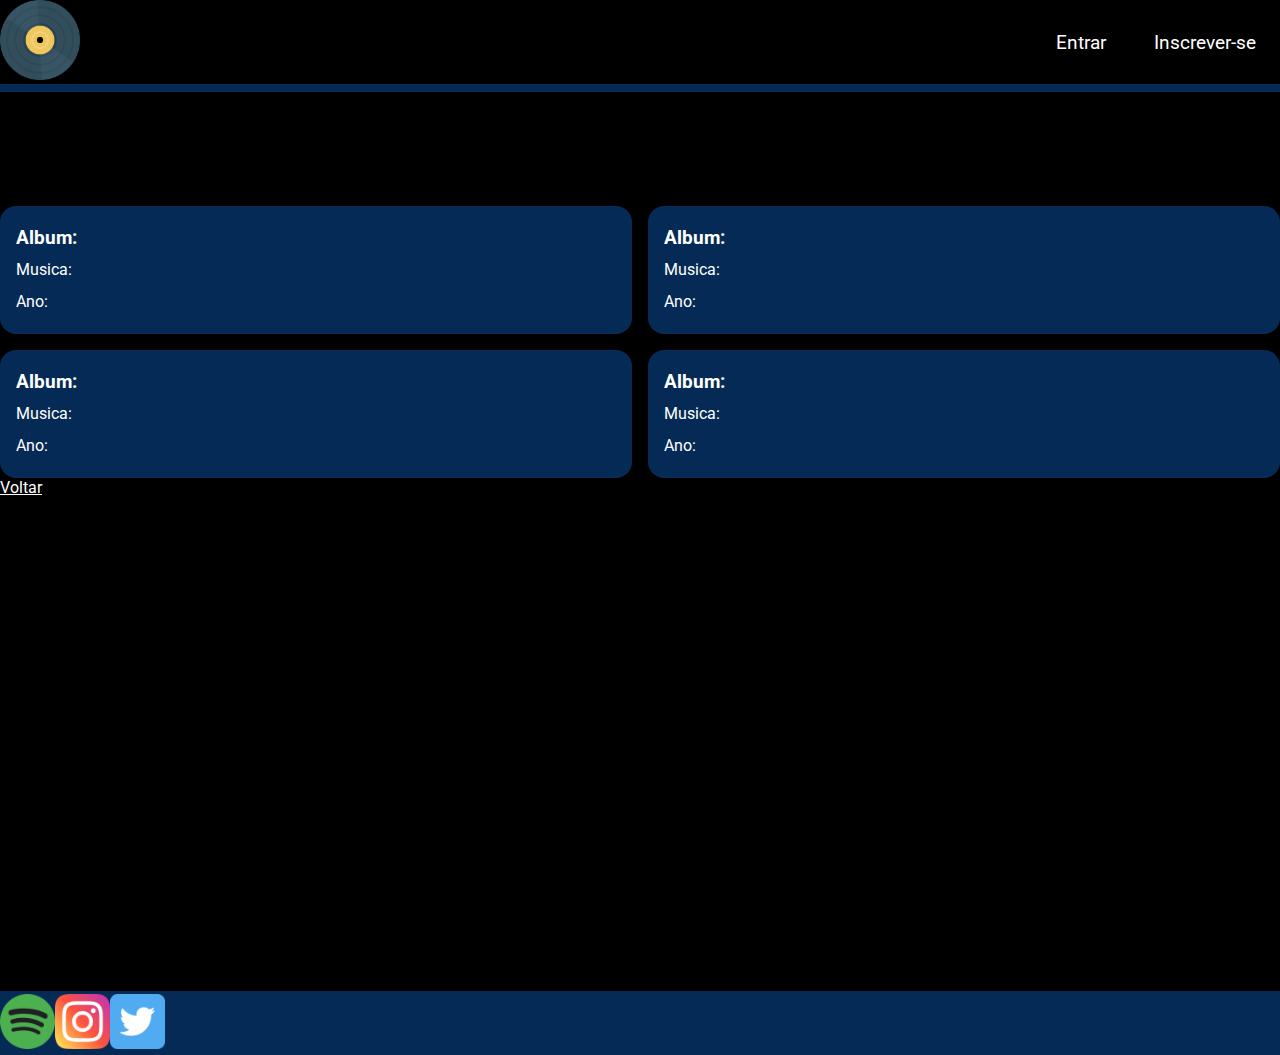
<file: pagina1.html>
<!DOCTYPE html>
<html lang="en">
  <head>
    <meta charset="UTF-8" />
    <meta http-equiv="X-UA-Compatible" content="IE=edge" />
    <meta name="viewport" content="width=device-width, initial-scale=1.0" />
    <title>meu site</title>
    <link rel="stylesheet" href="css/estilo.css" />
  </head>
  <body>
    <header>
      <picture>
        <img src="./img/vinil.png" alt="Logo" />
      </picture>
      <nav>
        <ul>
          <li>
            <a href="">Entrar</a>
          </li>
          <li>
            <a href="">Inscrever-se</a>
          </li>
        </ul>
      </nav>
    </header>
    <br><br><br><br><br><br>
    <main>
       
        <section class="list">
            <aside>
                <h3>
                    <strong>Album: </strong>
                </h3>
                <h4>Musica:</h4>
                <p>Ano:</p>
            </aside> 
            <aside>
                <h3>
                    <strong>Album: </strong>
                </h3>
                <h4>Musica:</h4>
                <p>Ano:</p>
            </aside>
            <aside>
                <h3>
                    <strong>Album: </strong>
                </h3>
                <h4>Musica:</h4>
                <p>Ano:</p>
            </aside><aside>
                <h3>
                    <strong>Album: </strong>
                </h3>
                <h4>Musica:</h4>
                <p>Ano:</p>
            </aside>
        </section>
        <a href="index.html">Voltar</a>
    </main>
    <br><br><br><br><br><br><br><br><br><br><br><br><br><br>
    <br><br><br><br><br><br><br><br><br><br><br><br>
    <footer>
      <div class="content">
        <a href="https://open.spotify.com/artist/1Yox196W7bzVNZI7RBaPnf" target="_blank">
          <img src="./img/spotify.png" alt="spotify" />
        </a>
        <a href="https://www.instagram.com/megadeth/" target="_blank">
          <img src="./img/instagram.png" alt="instagram" />
        </a>
        <a href="https://twitter.com/Megadeth" target="_blank">
            <img src="./img/twitter.png" alt="twitter" />       
        </a>
      </div>
    </footer>
  </body>
</html>
</file>
<file: css/estilo.css>
@import url("https://fonts.googleapis.com/css?family=Roboto:300,400,500,700");
* {
  box-sizing: border-box;
  margin: 0;
  padding: 0;
  outline: 0;
  font-family: Roboto;
  font-weight: 400;
  
  
}
:root {
  --primary: #;
  --secondary: #052A55;
  --third: #000000;
  --thirdLight: #000000;
  --white: #000000;
  --black: #000000;
}

body{
  background-color: black;
}
header {
  display: flex;
  border-bottom: 0.5rem solid var(--secondary);
  background-color: #000000;
}
header picture img {
  height: 5rem;
  align-items: flex-end;
} 

footer {
  height: 4rem;
  display:flex;
  border-bottom: 4rem solid var(--secondary);
}
footer div {
  height: 4rem;
  display: flex;
  align-items: center;
}
.content {
  width: 100%;
  max-width: 2000px;
  margin: 0 auto;
}

main picture.main img{
    width: 33%;
    height: 33%;
    align-items: center;
}
main picture.main img.rustinpeace{
    
    margin: 0rem;
}
footer.content div{
    width: 100%;
    height: 100%;

    
} 
footer div a img {
  width: 55px;
  height: 20%;
}

main h1{
  font-family: "Zilla-Slab";
  font-size: 45px;
  color: #ffff;
  text-decoration:none;
  text-align:center;
}

header nav {
  width: 100%;
  display: flex;
  justify-content: flex-end;
}
header nav ul {
  list-style-type: none;
  display: flex;
  align-items: center;
}
header nav ul li {
  margin: 0 1.5rem;
}
header nav ul li a {
  text-decoration: none;
  font-size: 1.2rem;
  color:white;
}
main section.list {
  display: grid;
  grid-template-columns: auto auto;
  gap: 1rem;
}
main section.list aside{
  background-color: var(--secondary);
  border-radius: 1rem;
  padding: 1rem;
  line-height: 2rem;
  align-items: center;
  color: white;
  
}
main section.list aside h3 strong{
  font-weight: bold;
  color: white;
}
main a  {
  color: white;
}
</file>
